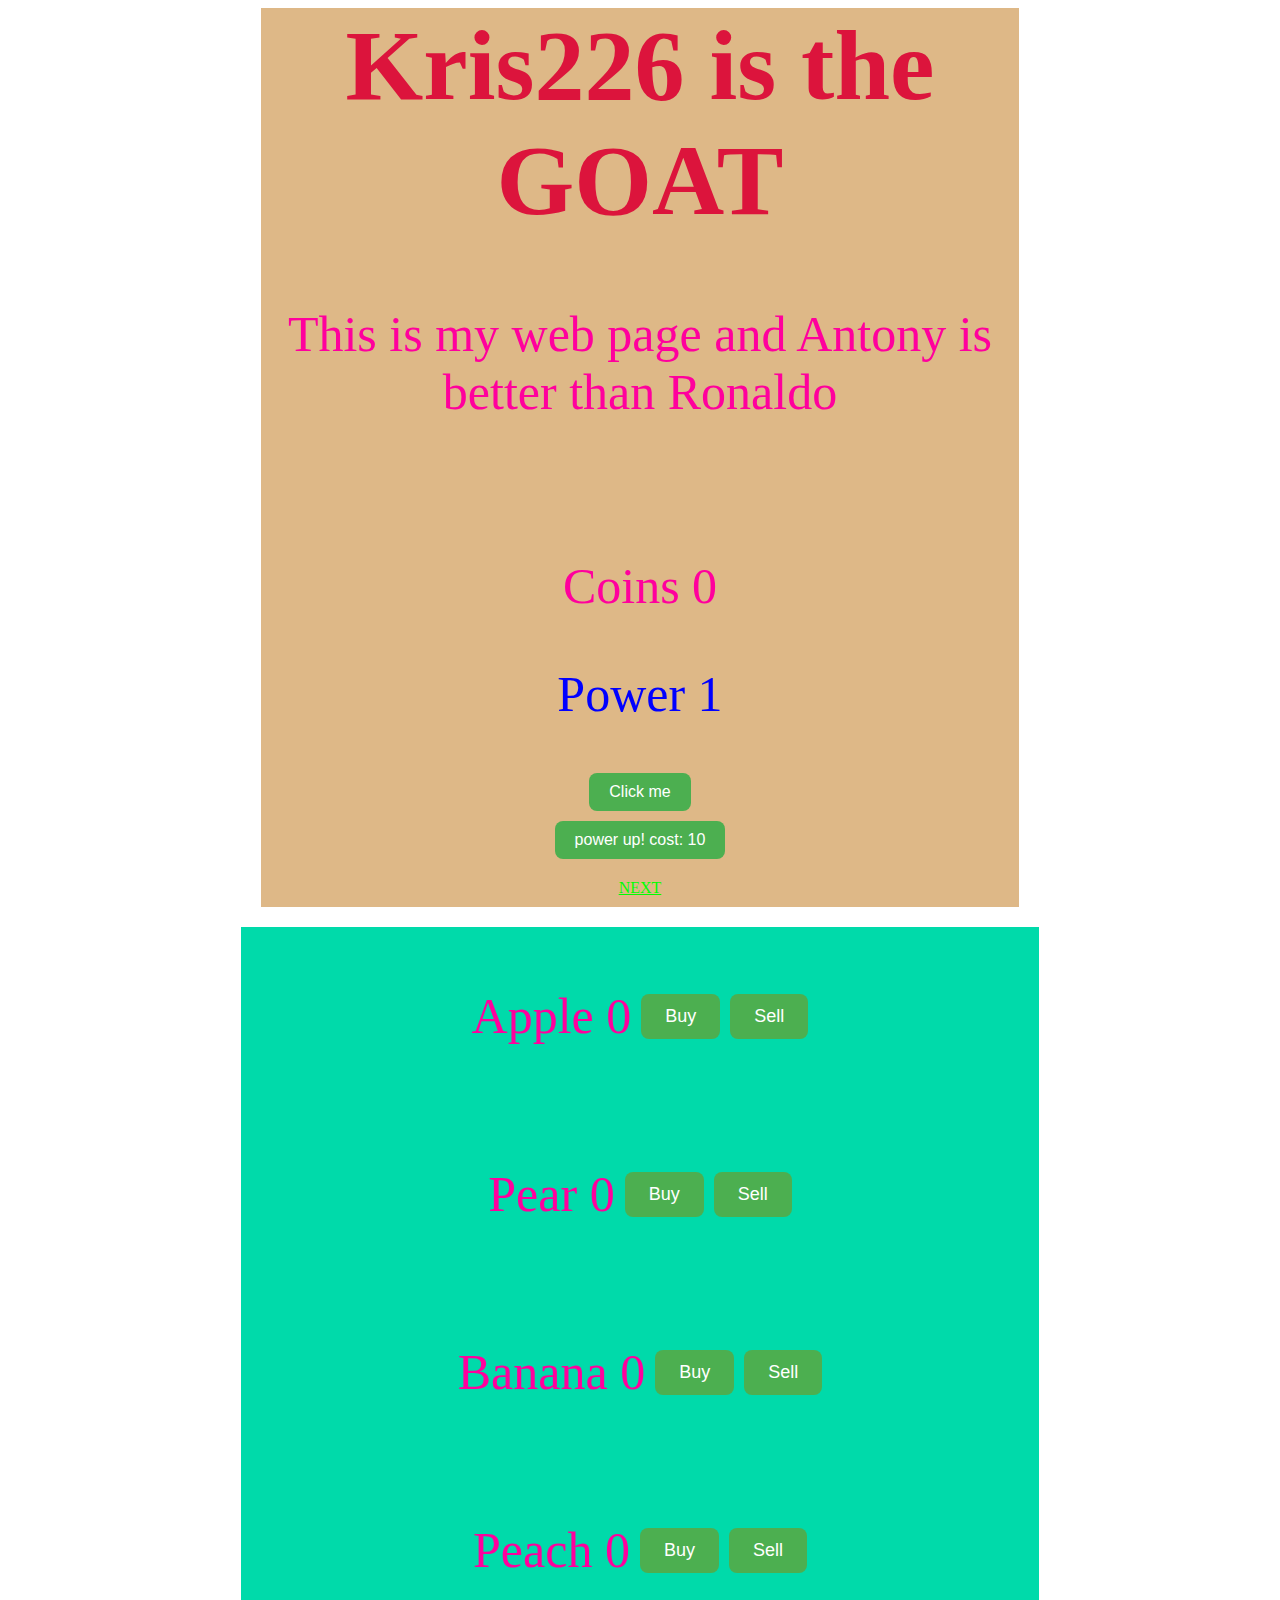
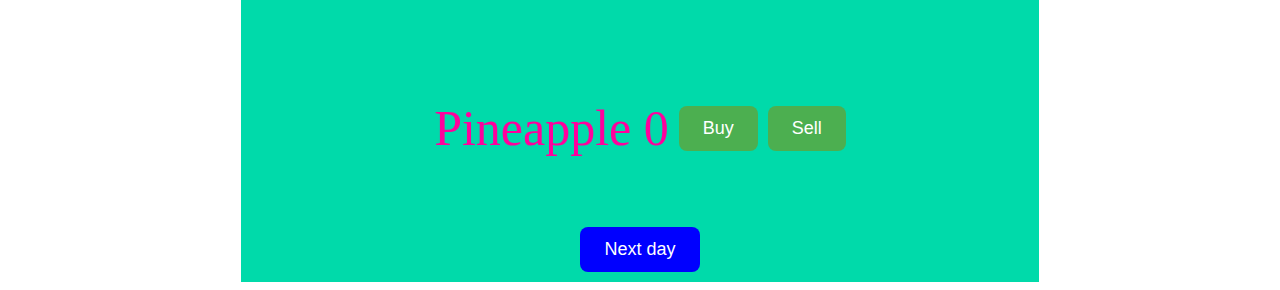
<file: index.html>
<html>
    <head> 
        <title>moje stranka</title>
        <link rel="stylesheet" href="styl.css">
        <script src= "clicker.js" defer> </script>

    </head>


    <body>

        <div class="menu">
        <h1 style=" color: crimson; font-size: 100px;">Kris226 is the GOAT</h1>

        <p> This is my web page and Antony is better than Ronaldo </p>

        
        <br> <br>
        
        <p id="score">Coins 0</p>
        <p id="powerText" style="color: blue;">Power 1</p>
        
        
        
        
        
        
        <div class="center-buttons">
            
            <button id="clicker" style="text-align: center;"> Click me</button>
            <button id="upgrador">power up!     cost: 10</button>
            <a href="2.html" style=" color: rgb(0, 255, 0)" > NEXT </a>
            
        </div>


        </div>  



        <div class="fruitTexts">
            <article class="item"><p id="applePriceText">Apple 0</p><button>Buy</button><button>Sell</button></article>
            <article class="item"><p id="pearPriceText">Pear 0</p><button>Buy</button><button>Sell</button></article>
            <article class="item"><p id="bananaPriceText">Banana 0</p><button>Buy</button><button>Sell</button></article>
            <article class="item"><p id="peachPriceText">Peach 0</p><button>Buy</button><button>Sell</button></article>
            <article class="item"><p id="pineapplePriceText">Pineapple 0</p><button>Buy</button><button>Sell</button></article>
            
            <button id="nextDay" style="background-color: blue;">Next day</button>
        </div>








    </body>




</html>
</file>
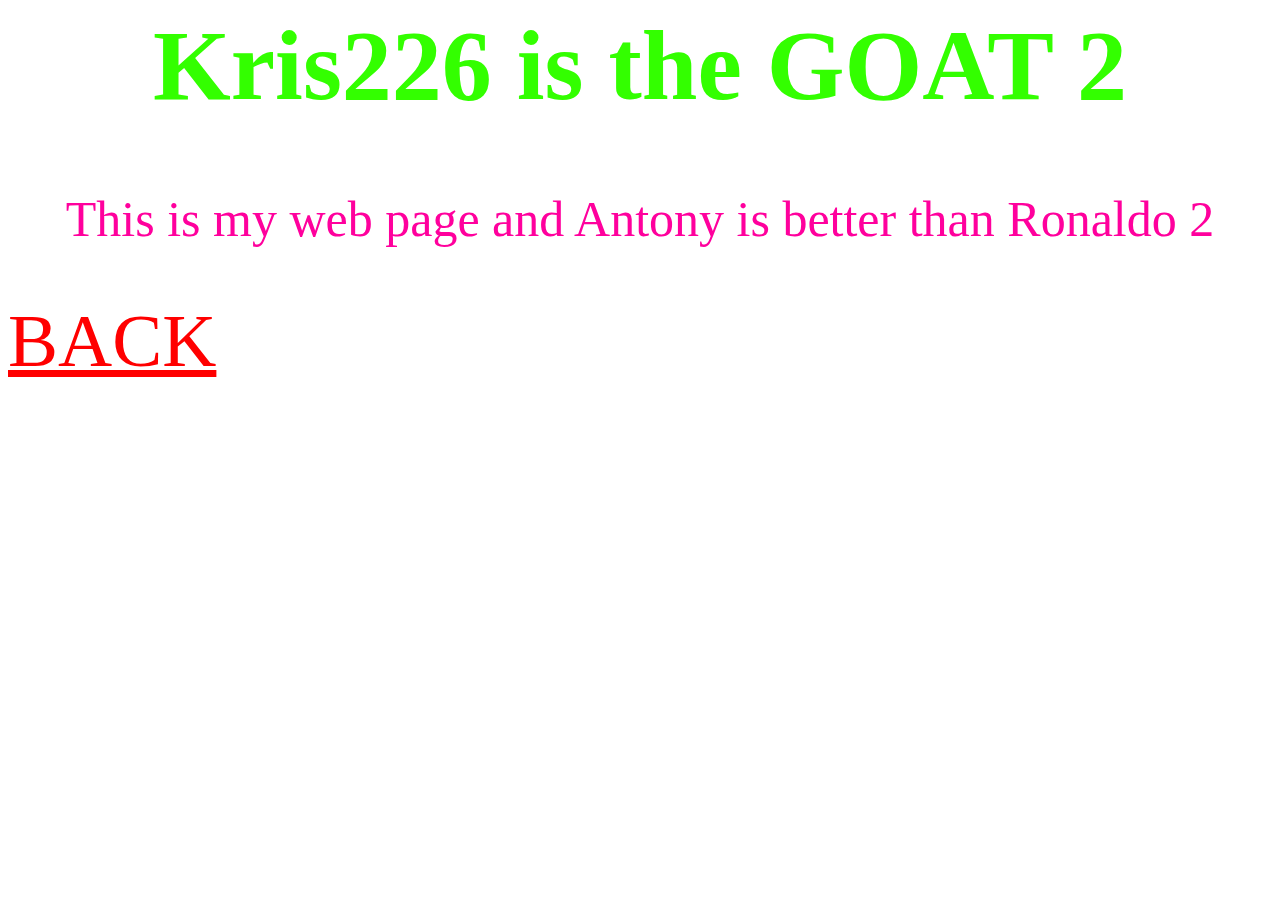
<file: 2.html>
<html>
    <head> 
        <title>moje druha stranka</title>
        <link rel="stylesheet" href="styl.css">

    </head>


    <body>
        <h1 style=" color: rgb(51, 255, 0); font-size: 100px;">Kris226 is the GOAT 2</h1>

        <p>
            This is my web page and Antony is better than Ronaldo 2
        </p>

        <a href="index.html"; > BACK </a>


    </body>




</html>
</file>
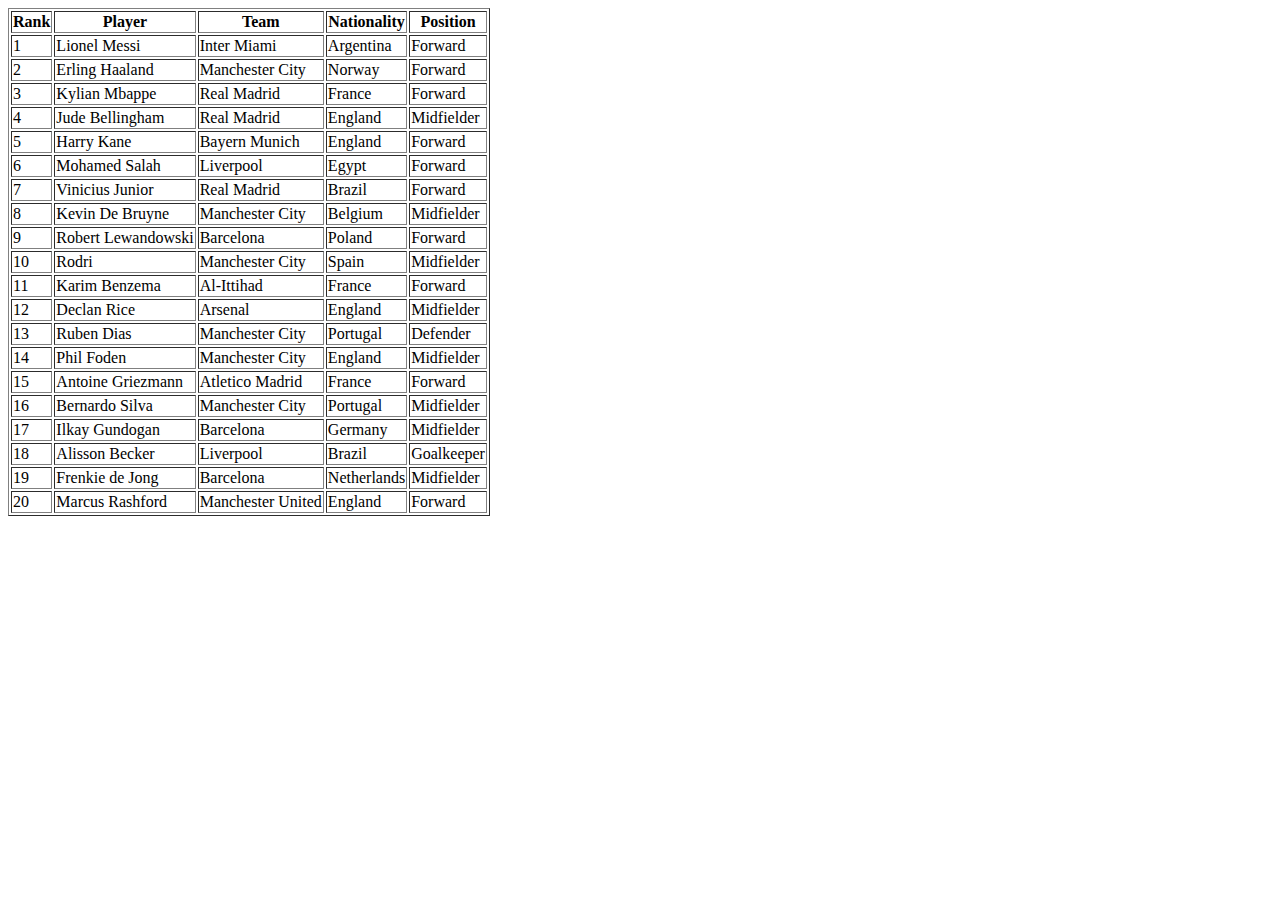
<file: players.html>
<!DOCTYPE html>
<html>
<head>
  <title>Ballon d'Or Power Rankings</title>
</head>
<body>
  <table border="1">
    <thead>
      <tr>
        <th>Rank</th>
        <th>Player</th>
        <th>Team</th>
        <th>Nationality</th>
        <th>Position</th>
      </tr>
    </thead>
    <tbody>
      <tr><td>1</td><td>Lionel Messi</td><td>Inter Miami</td><td>Argentina</td><td>Forward</td></tr>
      <tr><td>2</td><td>Erling Haaland</td><td>Manchester City</td><td>Norway</td><td>Forward</td></tr>
      <tr><td>3</td><td>Kylian Mbappe</td><td>Real Madrid</td><td>France</td><td>Forward</td></tr>
      <tr><td>4</td><td>Jude Bellingham</td><td>Real Madrid</td><td>England</td><td>Midfielder</td></tr>
      <tr><td>5</td><td>Harry Kane</td><td>Bayern Munich</td><td>England</td><td>Forward</td></tr>
      <tr><td>6</td><td>Mohamed Salah</td><td>Liverpool</td><td>Egypt</td><td>Forward</td></tr>
      <tr><td>7</td><td>Vinicius Junior</td><td>Real Madrid</td><td>Brazil</td><td>Forward</td></tr>
      <tr><td>8</td><td>Kevin De Bruyne</td><td>Manchester City</td><td>Belgium</td><td>Midfielder</td></tr>
      <tr><td>9</td><td>Robert Lewandowski</td><td>Barcelona</td><td>Poland</td><td>Forward</td></tr>
      <tr><td>10</td><td>Rodri</td><td>Manchester City</td><td>Spain</td><td>Midfielder</td></tr>
      <!-- Keep repeating this pattern for up to 100 players -->
      <!-- Here's a few more to get you going -->
      <tr><td>11</td><td>Karim Benzema</td><td>Al-Ittihad</td><td>France</td><td>Forward</td></tr>
      <tr><td>12</td><td>Declan Rice</td><td>Arsenal</td><td>England</td><td>Midfielder</td></tr>
      <tr><td>13</td><td>Ruben Dias</td><td>Manchester City</td><td>Portugal</td><td>Defender</td></tr>
      <tr><td>14</td><td>Phil Foden</td><td>Manchester City</td><td>England</td><td>Midfielder</td></tr>
      <tr><td>15</td><td>Antoine Griezmann</td><td>Atletico Madrid</td><td>France</td><td>Forward</td></tr>
      <tr><td>16</td><td>Bernardo Silva</td><td>Manchester City</td><td>Portugal</td><td>Midfielder</td></tr>
      <tr><td>17</td><td>Ilkay Gundogan</td><td>Barcelona</td><td>Germany</td><td>Midfielder</td></tr>
      <tr><td>18</td><td>Alisson Becker</td><td>Liverpool</td><td>Brazil</td><td>Goalkeeper</td></tr>
      <tr><td>19</td><td>Frenkie de Jong</td><td>Barcelona</td><td>Netherlands</td><td>Midfielder</td></tr>
      <tr><td>20</td><td>Marcus Rashford</td><td>Manchester United</td><td>England</td><td>Forward</td></tr>
      <!-- Add more players up to rank 100 -->
      <!-- ... -->
    </tbody>
  </table>
</body>
</html>
</file>
<file: styl.css>
p {
    color: rgb(255, 0, 157); font-size: 50px;
}

a {
    color:rgb(255, 0, 0); font-size: 75px;
}

h1, a, p, button {
    text-align: center;
  }

  .menu {
    width: 60%;
    background-color: burlywood;
    margin-left: auto;
    margin-right: auto;
  }




body {
    background-image: url(https://cdn.freecodecamp.org/curriculum/css-cafe/beans.jpg);
  }



  .center-buttons {
    display: flex;
    flex-direction: column; /* stack buttons and link vertically */
    align-items: center;    /* center horizontally */
    justify-content: center;
    gap: 10px;              /* space between elements */
    margin-top: 20px;
  }
  
  .center-buttons button,
  .center-buttons a {
    text-align: center;
    padding: 10px 20px;
    font-size: 16px;
  }
  

  .fruitTexts{
    width: 60%;
    background-color: rgb(0, 218, 170);
    margin-left: auto;
    margin-right: auto;
    text-align: center;
    padding: 10px 20px;
    font-size: 16px;
    display: flex;
    flex-direction: column; /* stack buttons and link vertically */
    align-items: center;    /* center horizontally */
    justify-content: center;
    gap: 10px;              /* space between elements */
    margin-top: 20px;
  }

  .Item {
    display: flex;
    align-items: center;
    gap: 10px;      /* space between the text and button */
    margin-bottom: 10px;
  }


  button {
    padding: 12px 24px;           /* Bigger size */
    font-size: 18px;              /* Larger text */
    background-color: #4CAF50;    /* Nice green color */
    color: white;                 /* Text color */
    border: none;                 /* Remove border */
    border-radius: 8px;           /* Rounded corners */
    cursor: pointer;              /* Hand cursor on hover */
    transition: background-color 0.3s, transform 0.1s;
  }
  
  button:hover {
    background-color: #45a049;    /* Slightly darker on hover */
  }
  
  button:active {
    transform: scale(0.96);       /* Press effect */
  }
</file>
